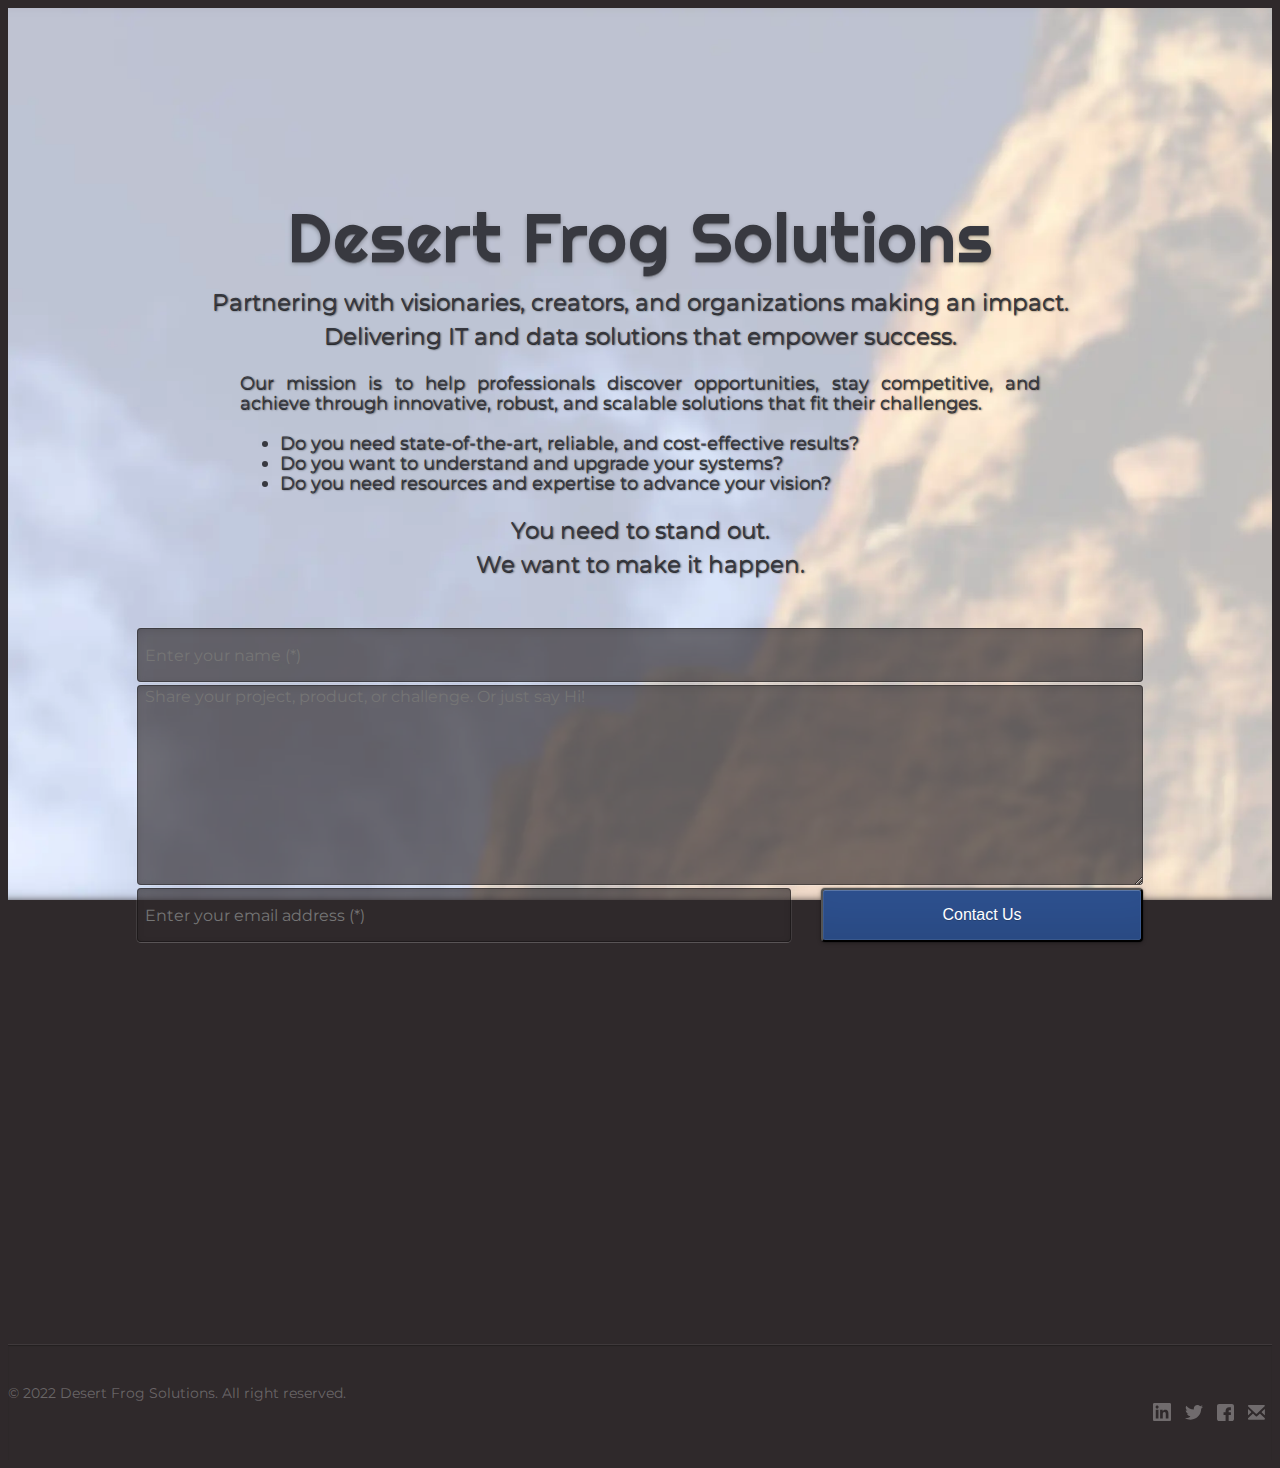
<file: index.html>
<!DOCTYPE html><html lang="en-us"><head><meta charset="utf-8"><meta name="robots" content="all,follow"><meta name="googlebot" content="index,follow,snippet,archive"><meta name="viewport" content="width=device-width,initial-scale=1"><title>Coming Soon: Desert Frog Solutions</title><meta name="author" content="Desert Frog Solutions"><meta name="keywords" content="digital transformation,solution engineering,technical project enablement,digital strategy,information technology,information services,cloud services,professional services,consulting,technology development,product management"><meta name="description" content="Our mission is to help professionals discover opportunities, stay competitive, and achieve through innovative, robust, and scalable solutions that fit their challenges. Desert Frog Solutions partners with visionaries, creators, and organizations making an impact, offering a full range of product development, technical project enablement, and digital strategy &amp; support services."><meta name="mobile-web-app-capable" content="yes"><meta name="apple-mobile-web-app-capable" content="yes"><link rel="shortcut icon" href="/assets/favicon.ico" type="image/x-icon"><link rel="apple-touch-icon" href="/assets/icons/apple-touch-icon.png"><meta property="og:locale" content="en_us"><meta property="og:site_name" content="Desert Frog Solutions"><meta property="og:title" content="Desert Frog Solutions"><meta property="og:type" content="website"><meta property="og:url" content="https://www.desertfrogsolutions.com"><meta property="og:description" content="Our mission is to help professionals discover opportunities, stay competitive, and achieve through innovative, robust, and scalable solutions that fit their challenges. Desert Frog Solutions partners with visionaries, creators, and organizations making an impact, offering a full range of product development, technical project enablement, and digital strategy &amp; support services."><meta property="og:image" content="/assets/icons/sharing-default.png"><meta property="og:image:type" content="image/png"><meta property="article:publisher" content="https://www.facebook.com/DesertFrogSolutions"><meta property="article:author" content="https://www.facebook.com/DesertFrogSolutions"><meta name="twitter:site" content="@DesertFrogSolns"><meta name="twitter:title" content="Desert Frog Solutions"><meta name="twitter:image" content="/assets/icons/sharing-default.png"><meta name="twitter:description" content="Our mission is to help professionals discover opportunities, stay competitive, and achieve through innovative, robust, and scalable solutions that fit their challenges. Desert Frog Solutions partners with visionaries, creators, and organizations making an impact, offering a full range of product development, technical project enablement, and digital strategy &amp; support services."><meta name="twitter:creator" content="@DesertFrogSolns"><script async="" src="https://www.googletagmanager.com/gtag/js?id=G-5QMZ3L3T3J"></script><script>window.dataLayer = window.dataLayer || [];

         function gtag() {
           dataLayer.push(arguments);
         }
         gtag('js', new Date());

         gtag('config', 'G-5QMZ3L3T3J');</script><link rel="preconnect" href="https://fonts.googleapis.com"><link rel="preconnect" href="https://fonts.gstatic.com" crossorigin=""><noscript><link rel="stylesheet" href="https://fonts.googleapis.com/css2?family=Montserrat:wght@300;400;700&family=Righteous&display=swap"></noscript><link media="print" onload="this.onload=null;this.removeAttribute('media');" href="https://fonts.googleapis.com/css2?family=Montserrat:wght@300;400;700&amp;family=Righteous&amp;display=swap" rel="stylesheet"><script>!function(A){"use strict";var e="webp",t="avif";function s(A,e,t){var s=function(A){if(window.sessionStorage){var e=window.sessionStorage.getItem(A+"Support");if("false"===e||"true"===e)return"true"===e}return null}(A);if(null===s){var o=new Image;return o.onload=o.onerror=function(){t(A,2===o.height)},void(o.src=e)}a(A,s)}function a(s,a){if(a){var o=A.documentElement;o.classList?o.classList.add("webp"===s?e:t):o.className+=" "+s=="webp"?e:t,window.sessionStorage.setItem(s+"Support",!0)}else window.sessionStorage.setItem(s+"Support",!1)}console.info("avif-web.js: please consider to remove this script and switch to `background-image: image-set();` @see https://bit.ly/3bP3Dov"),s("webp","[data-uri]",a),s("avif","[data-uri]",a)}(document);</script><link media="print" onload="this.onload=null;this.removeAttribute('media');" href="https://assets.calendly.com/assets/external/widget.css" rel="stylesheet"><script src="https://assets.calendly.com/assets/external/widget.js" async=""></script><link rel="manifest" href="/manifest.json"><meta name="theme-color" content="#673ab8"><link rel="shortcut icon" href="/favicon.ico"><style>body{-webkit-font-smoothing:antialiased;-moz-osx-font-smoothing:grayscale;background-color:#2f292b;color:#fff;font-family:Montserrat,sans-serif;font-size:14px;font-weight:400;line-height:20px}h1{color:#383940;font-family:Righteous,sans-serif;font-size:68px;font-weight:500;letter-spacing:1px;line-height:54px;margin:10px 0 16px;text-shadow:0 1px 0 rgba(0,0,0,.25),0 2px 4px rgba(0,0,0,.3)}p{font-size:22px;letter-spacing:0;line-height:23px;margin-bottom:5px;margin-top:0;text-shadow:none}li{text-align:start}.button{background-color:#2d508e;border-radius:4px;box-shadow:0 1px 4px 0 rgba(0,0,0,.3),0 0 0 1px rgba(0,0,0,.11),inset 0 0 0 1px hsla(0,0%,100%,.08),inset 0 1px 0 0 hsla(0,0%,100%,.16),inset 0 -44px 38px -25px rgba(0,0,0,.09);color:#fff;display:block;float:left;font-size:16px;font-weight:300;height:54px;padding:4px 29px;text-align:center;text-decoration:none;text-shadow:0 1px 0 rgba(0,0,0,.19);transition:background-color .3s ease;width:32%}.button:hover{background-color:#e66f40}.button:active{background-color:rgba(230,111,64,.63);box-shadow:0 1px 0 0 hsla(0,0%,100%,.26),0 0 0 1px rgba(0,0,0,.16),inset 0 2px 6px 1px rgba(0,0,0,.11),inset 0 1px 0 0 rgba(0,0,0,.2),inset 0 44px 38px -25px rgba(0,0,0,.13)}.subtitle{color:#383940;font-size:23px;line-height:34px;margin-top:20px;text-shadow:1px 1px 2px rgba(0,0,0,.7),0 1px 0 rgba(0,0,0,.65)}.subtitle.questiontext{font-size:18px;line-height:20px;margin-left:auto;margin-right:auto;margin-top:20px;max-width:800px;-o-object-fit:fill;object-fit:fill;text-align:justify;width:80%}.field{background-color:rgba(47,41,43,.65);border:0 solid #000;border-radius:4px;box-shadow:inset 0 0 0 1px rgba(0,0,0,.31),inset 0 2px 9px -1px rgba(0,0,0,.14),0 0 0 1px hsla(0,0%,100%,.09),0 1px 0 0 hsla(0,0%,100%,.13);color:#fff;float:left;font-family:Montserrat,sans-serif;font-size:16px;height:54px;margin-bottom:3px;margin-right:3%;padding-left:8px;transition:background-color .3s ease,box-shadow .3s ease;width:65%}.field:hover{background-color:rgba(47,41,43,.76)}.field:focus{box-shadow:inset 0 0 0 1px rgba(0,0,0,.31),inset 0 2px 9px -1px rgba(0,0,0,.14),0 0 0 2px #c96c47,0 0 12px 1px #c96c47}.field.fieldfullwidth{width:100%}.field.fieldfullwidth.fieldenterchallenge{height:200px}.sign-up-form{margin-top:47px}.header-section{background-attachment:fixed;background-image:url(/47c413a1f9ecc424b9fcc5eff801c5a1.png);background-position:50% 50%;background-repeat:no-repeat;background-size:cover;color:#383940;height:100%;opacity:1;overflow:overlay;padding-bottom:400px;padding-top:193px;text-align:center}.footer-section{background-color:#2f292b;box-shadow:0 -1px 0 0 hsla(0,0%,100%,.08),inset 0 1px 1px 0 rgba(0,0,0,.24);color:#7e7c87;padding-bottom:34px;padding-top:38px}.copyright{color:hsla(0,0%,100%,.29)}.container{padding-left:129px;padding-right:129px}.social-btn{margin-left:7px;margin-right:7px;opacity:.31;transition:opacity .2s ease}.social-btn:hover{opacity:1}.align-right{text-align:right}@media screen and (max-width:991px){.container{padding-left:79px;padding-right:79px}}@media screen and (max-width:767px){.sign-up-form{margin-bottom:0}.header-section{padding-bottom:75px;padding-top:55px}.footer-section{padding-bottom:26px;padding-top:26px}.container{padding-left:11px;padding-right:11px}}@media screen and (max-width:479px){.button{border-bottom-left-radius:2px;border-top-left-radius:2px;width:100%}.field{border-bottom-right-radius:2px;border-top-right-radius:2px;width:100%}.copyright{margin-bottom:7px}.align-right,.copyright,.subtitle.questiontext{text-align:center}}*{box-sizing:border-box}</style><link href="/bundle.c2aa2.css" rel="stylesheet" media="only x" onload="this.media='all'"><noscript><link rel="stylesheet" href="/bundle.c2aa2.css"></noscript></head><body><div id="app"><div id="preact_root"><div class="header-section wf-section"><div class="container w-container"><h1 class="heading">Desert Frog Solutions</h1><p class="subtitle">Partnering with visionaries, creators, and organizations making an impact.<br>Delivering IT and data solutions that empower success.<br></p><p class="subtitle questiontext">Our mission is to help professionals discover opportunities, stay competitive, and achieve through innovative, robust, and scalable solutions that fit their challenges.</p><p class="subtitle questiontext"></p><ul><li>Do you need state-of-the-art, reliable, and cost-effective results?</li><li>Do you want to understand and upgrade your systems?</li><li>Do you need resources and expertise to advance your vision?</li></ul><p></p><p class="subtitle">You need to stand out.<br>We want to make it happen.<br></p><div class="sign-up-form w-form" style=""><form name="wf-form-signup-form" data-name="Signup Form" id="email-form" action="" method="post" enctype="multipart/form-data" class="w-clearfix"><input class="field fieldfullwidth w-input" maxlength="256" name="Name" data-name="Name" placeholder="Enter your name (*)" id="Name" required="true"><textarea placeholder="Share your project, product, or challenge. Or just say Hi!" maxlength="5000" id="Challenge" name="Challenge" required="" data-name="field" class="field fieldfullwidth fieldenterchallenge w-input"></textarea><input type="email" class="field w-input" maxlength="256" name="email" data-name="Email" placeholder="Enter your email address (*)" id="field" required="true"><input type="submit" value="Contact Us" data-wait="Please wait..." class="button w-button"></form></div></div></div></div><script type="__PREACT_CLI_DATA__">%7B%22preRenderData%22:%7B%22url%22:%22/%22%7D%7D</script><script crossorigin="anonymous" src="/bundle.8ac1e.esm.js" type="module"></script><script nomodule="" src="/polyfills.03377.js"></script><script nomodule="" defer="defer" src="/bundle.15d73.js"></script></div><div class="footer-section wf-section"><div class="w-container"><div class="w-row"><div class="w-col w-col-6 w-col-small-6"><div class="copyright">© 2022 Desert Frog Solutions. All right reserved.</div></div><div class="align-right w-col w-col-6 w-col-small-6"><a href="https://www.linkedin.com/company/desert-frog-solutions" class="social-btn w-inline-block"><img src="/assets/images/linkedin-brands.svg" alt=""></a><a href="https://twitter.com/DesertFrogSolns" class="social-btn w-inline-block"><img src="/assets/images/twitter-icon.svg" alt=""></a><a href="https://www.facebook.com/DesertFrogSolutions" class="social-btn w-inline-block"><img src="/assets/images/facebook-icon.svg" alt=""></a><a href="mailto:desert.frog.solutions@gmail.com" class="social-btn w-inline-block"><img src="/assets/images/email-icon.svg" alt=""></a></div></div></div></div></body></html>
</file>
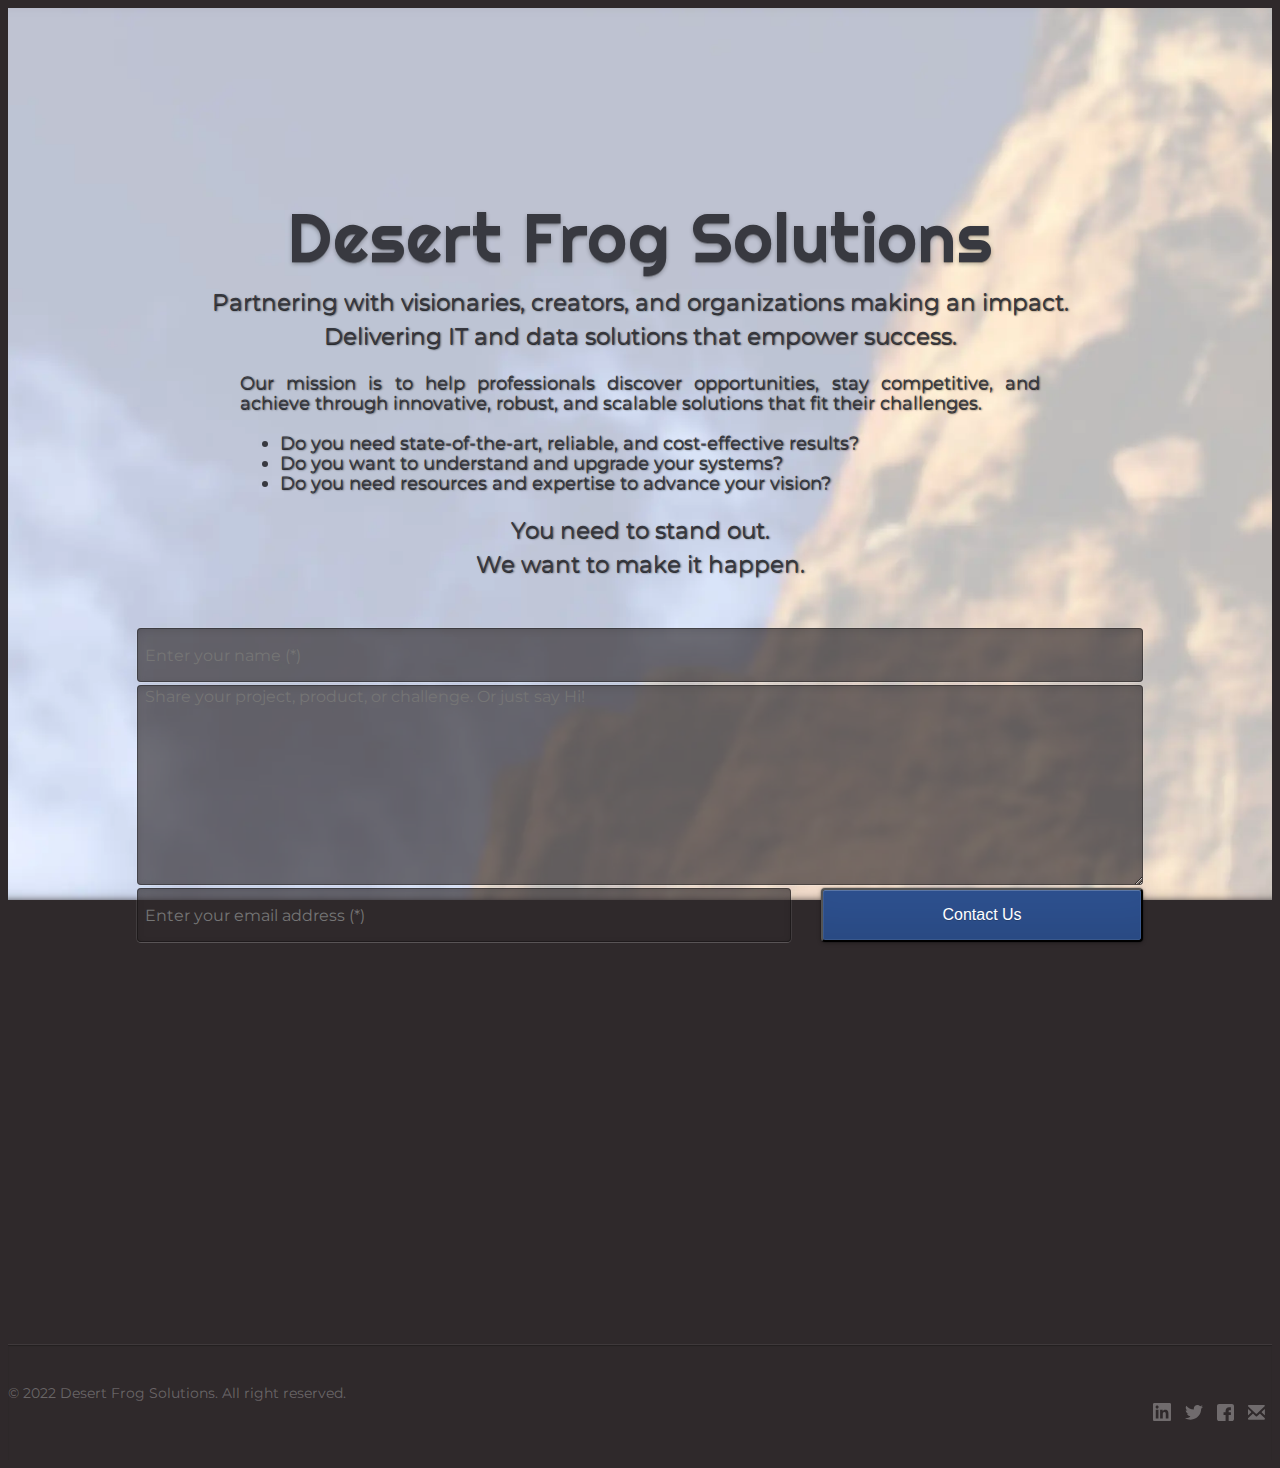
<file: 200.html>
<!DOCTYPE html><html lang="en-us"><head><meta charset="utf-8"><meta name="robots" content="all,follow"><meta name="googlebot" content="index,follow,snippet,archive"><meta name="viewport" content="width=device-width,initial-scale=1"><title>Coming Soon: Desert Frog Solutions</title><meta name="author" content="Desert Frog Solutions"><meta name="keywords" content="digital transformation,solution engineering,technical project enablement,digital strategy,information technology,information services,cloud services,professional services,consulting,technology development,product management"><meta name="description" content="Our mission is to help professionals discover opportunities, stay competitive, and achieve through innovative, robust, and scalable solutions that fit their challenges. Desert Frog Solutions partners with visionaries, creators, and organizations making an impact, offering a full range of product development, technical project enablement, and digital strategy &amp; support services."><meta name="mobile-web-app-capable" content="yes"><meta name="apple-mobile-web-app-capable" content="yes"><link rel="shortcut icon" href="/assets/favicon.ico" type="image/x-icon"><link rel="apple-touch-icon" href="/assets/icons/apple-touch-icon.png"><meta property="og:locale" content="en_us"><meta property="og:site_name" content="Desert Frog Solutions"><meta property="og:title" content="Desert Frog Solutions"><meta property="og:type" content="website"><meta property="og:url" content="https://www.desertfrogsolutions.com"><meta property="og:description" content="Our mission is to help professionals discover opportunities, stay competitive, and achieve through innovative, robust, and scalable solutions that fit their challenges. Desert Frog Solutions partners with visionaries, creators, and organizations making an impact, offering a full range of product development, technical project enablement, and digital strategy &amp; support services."><meta property="og:image" content="/assets/icons/sharing-default.png"><meta property="og:image:type" content="image/png"><meta property="article:publisher" content="https://www.facebook.com/DesertFrogSolutions"><meta property="article:author" content="https://www.facebook.com/DesertFrogSolutions"><meta name="twitter:site" content="@DesertFrogSolns"><meta name="twitter:title" content="Desert Frog Solutions"><meta name="twitter:image" content="/assets/icons/sharing-default.png"><meta name="twitter:description" content="Our mission is to help professionals discover opportunities, stay competitive, and achieve through innovative, robust, and scalable solutions that fit their challenges. Desert Frog Solutions partners with visionaries, creators, and organizations making an impact, offering a full range of product development, technical project enablement, and digital strategy &amp; support services."><meta name="twitter:creator" content="@DesertFrogSolns"><script async="" src="https://www.googletagmanager.com/gtag/js?id=G-5QMZ3L3T3J"></script><script>window.dataLayer = window.dataLayer || [];

         function gtag() {
           dataLayer.push(arguments);
         }
         gtag('js', new Date());

         gtag('config', 'G-5QMZ3L3T3J');</script><link rel="preconnect" href="https://fonts.googleapis.com"><link rel="preconnect" href="https://fonts.gstatic.com" crossorigin=""><noscript><link rel="stylesheet" href="https://fonts.googleapis.com/css2?family=Montserrat:wght@300;400;700&family=Righteous&display=swap"></noscript><link media="print" onload="this.onload=null;this.removeAttribute('media');" href="https://fonts.googleapis.com/css2?family=Montserrat:wght@300;400;700&amp;family=Righteous&amp;display=swap" rel="stylesheet"><script>!function(A){"use strict";var e="webp",t="avif";function s(A,e,t){var s=function(A){if(window.sessionStorage){var e=window.sessionStorage.getItem(A+"Support");if("false"===e||"true"===e)return"true"===e}return null}(A);if(null===s){var o=new Image;return o.onload=o.onerror=function(){t(A,2===o.height)},void(o.src=e)}a(A,s)}function a(s,a){if(a){var o=A.documentElement;o.classList?o.classList.add("webp"===s?e:t):o.className+=" "+s=="webp"?e:t,window.sessionStorage.setItem(s+"Support",!0)}else window.sessionStorage.setItem(s+"Support",!1)}console.info("avif-web.js: please consider to remove this script and switch to `background-image: image-set();` @see https://bit.ly/3bP3Dov"),s("webp","[data-uri]",a),s("avif","[data-uri]",a)}(document);</script><link media="print" onload="this.onload=null;this.removeAttribute('media');" href="https://assets.calendly.com/assets/external/widget.css" rel="stylesheet"><script src="https://assets.calendly.com/assets/external/widget.js" async=""></script><link rel="manifest" href="/manifest.json"><meta name="theme-color" content="#673ab8"><link rel="shortcut icon" href="/favicon.ico"><style>body{-webkit-font-smoothing:antialiased;-moz-osx-font-smoothing:grayscale;color:#fff;font-family:Montserrat,sans-serif;font-size:14px;font-weight:400;line-height:20px}.footer-section,body{background-color:#2f292b}.footer-section{box-shadow:0 -1px 0 0 hsla(0,0%,100%,.08),inset 0 1px 1px 0 rgba(0,0,0,.24);color:#7e7c87;padding-bottom:34px;padding-top:38px}.copyright{color:hsla(0,0%,100%,.29)}.social-btn{margin-left:7px;margin-right:7px;opacity:.31;transition:opacity .2s ease}.social-btn:hover{opacity:1}.align-right{text-align:right}@media screen and (max-width:767px){.footer-section{padding-bottom:26px;padding-top:26px}}@media screen and (max-width:479px){.copyright{margin-bottom:7px}.align-right,.copyright{text-align:center}}*{box-sizing:border-box}</style><link href="/bundle.c2aa2.css" rel="stylesheet" media="only x" onload="this.media='all'"><noscript><link rel="stylesheet" href="/bundle.c2aa2.css"></noscript></head><body><div id="app"><script type="__PREACT_CLI_DATA__">%7B%22preRenderData%22:%7B%22url%22:%22/200.html%22%7D%7D</script><script crossorigin="anonymous" src="/bundle.8ac1e.esm.js" type="module"></script><script nomodule="" src="/polyfills.03377.js"></script><script nomodule="" defer="defer" src="/bundle.15d73.js"></script></div><div class="footer-section wf-section"><div class="w-container"><div class="w-row"><div class="w-col w-col-6 w-col-small-6"><div class="copyright">© 2022 Desert Frog Solutions. All right reserved.</div></div><div class="align-right w-col w-col-6 w-col-small-6"><a href="https://www.linkedin.com/company/desert-frog-solutions" class="social-btn w-inline-block"><img src="/assets/images/linkedin-brands.svg" alt=""></a><a href="https://twitter.com/DesertFrogSolns" class="social-btn w-inline-block"><img src="/assets/images/twitter-icon.svg" alt=""></a><a href="https://www.facebook.com/DesertFrogSolutions" class="social-btn w-inline-block"><img src="/assets/images/facebook-icon.svg" alt=""></a><a href="mailto:desert.frog.solutions@gmail.com" class="social-btn w-inline-block"><img src="/assets/images/email-icon.svg" alt=""></a></div></div></div></div></body></html>
</file>
<file: bundle.c2aa2.css>
body{-webkit-font-smoothing:antialiased;-moz-osx-font-smoothing:grayscale;background-color:#2f292b;color:#fff;font-family:Montserrat,sans-serif;font-size:14px;font-weight:400;line-height:20px}h1{color:#383940;font-family:Righteous,sans-serif;font-size:68px;font-weight:500;letter-spacing:1px;line-height:54px;margin:10px 0 16px;text-shadow:0 1px 0 rgba(0,0,0,.25),0 2px 4px rgba(0,0,0,.3)}h2{font-size:32px;font-weight:700;line-height:36px;margin:10px 0}h2,h3{text-shadow:none}h3{font-size:22px;font-weight:400;line-height:30px;margin:5px 0}h4{font-size:18px;line-height:24px}h4,h5{font-weight:700;margin:10px 0}h5{font-size:14px;line-height:20px}h6{font-size:12px;font-weight:700;line-height:18px;margin:10px 0}p{font-size:22px;letter-spacing:0;line-height:23px;margin-bottom:5px;margin-top:0;text-shadow:none}li{text-align:start}.button{background-color:#2d508e;border-radius:4px;box-shadow:0 1px 4px 0 rgba(0,0,0,.3),0 0 0 1px rgba(0,0,0,.11),inset 0 0 0 1px hsla(0,0%,100%,.08),inset 0 1px 0 0 hsla(0,0%,100%,.16),inset 0 -44px 38px -25px rgba(0,0,0,.09);color:#fff;display:block;float:left;font-size:16px;font-weight:300;height:54px;padding:4px 29px;text-align:center;text-decoration:none;text-shadow:0 1px 0 rgba(0,0,0,.19);transition:background-color .3s ease;width:32%}.button:hover{background-color:#e66f40}.button:active{background-color:rgba(230,111,64,.63);box-shadow:0 1px 0 0 hsla(0,0%,100%,.26),0 0 0 1px rgba(0,0,0,.16),inset 0 2px 6px 1px rgba(0,0,0,.11),inset 0 1px 0 0 rgba(0,0,0,.2),inset 0 44px 38px -25px rgba(0,0,0,.13)}.subtitle{color:#383940;font-size:23px;line-height:34px;margin-top:20px;text-shadow:1px 1px 2px rgba(0,0,0,.7),0 1px 0 rgba(0,0,0,.65)}.subtitle.questiontext{font-size:18px;line-height:20px;margin-left:auto;margin-right:auto;margin-top:20px;max-width:800px;-o-object-fit:fill;object-fit:fill;text-align:justify;width:80%}.field{background-color:rgba(47,41,43,.65);border:0 solid #000;border-radius:4px;box-shadow:inset 0 0 0 1px rgba(0,0,0,.31),inset 0 2px 9px -1px rgba(0,0,0,.14),0 0 0 1px hsla(0,0%,100%,.09),0 1px 0 0 hsla(0,0%,100%,.13);color:#fff;float:left;font-family:Montserrat,sans-serif;font-size:16px;height:54px;margin-bottom:3px;margin-right:3%;padding-left:8px;transition:background-color .3s ease,box-shadow .3s ease;width:65%}.field:hover{background-color:rgba(47,41,43,.76)}.field:focus{box-shadow:inset 0 0 0 1px rgba(0,0,0,.31),inset 0 2px 9px -1px rgba(0,0,0,.14),0 0 0 2px #c96c47,0 0 12px 1px #c96c47}.field.fieldfullwidth{width:100%}.field.fieldfullwidth.fieldenterchallenge{height:200px}.sign-up-form{margin-top:47px}.social-widget{float:left;opacity:.41;transition:opacity .3s ease;width:100px}.social-widget:hover{opacity:1}.success-message{background-color:#c96c47;border-radius:4px;box-shadow:0 1px 4px 0 rgba(0,0,0,.3),0 0 0 1px rgba(0,0,0,.14),inset 0 0 0 1px hsla(0,0%,100%,.09),inset 0 1px 0 0 hsla(0,0%,100%,.12);color:#fff;padding:29px;text-shadow:0 1px 0 rgba(0,0,0,.56);transition:all .3s ease}.error-message{background-color:#5c3245;border-radius:2px;clear:both;padding-bottom:5px;padding-top:10px}.avif .header-section{background-image:url([data-uri])}.webp .header-section{background-image:url(/fc873f01a35d9b299815e2f0962122e2.webp)}.header-section{background-attachment:fixed;background-image:url(/47c413a1f9ecc424b9fcc5eff801c5a1.png);background-position:50% 50%;background-repeat:no-repeat;background-size:cover;color:#383940;height:100%;opacity:1;overflow:overlay;padding-bottom:400px;padding-top:193px;text-align:center}.footer-section{background-color:#2f292b;box-shadow:0 -1px 0 0 hsla(0,0%,100%,.08),inset 0 1px 1px 0 rgba(0,0,0,.24);color:#7e7c87;padding-bottom:34px;padding-top:38px}.copyright{color:hsla(0,0%,100%,.29)}.container{padding-left:129px;padding-right:129px}.share-button{display:inline-block;margin-left:14px;margin-right:14px;width:58px}.share-button.facebook{width:49px}.share-button.google{width:54px}.success-text{margin-bottom:10px;text-shadow:none}.referal-text{color:hsla(0,0%,100%,.61);font-size:15px;margin-bottom:13px;margin-top:16px;text-shadow:none;text-transform:uppercase}.social-btn{margin-left:7px;margin-right:7px;opacity:.31;transition:opacity .2s ease}.social-btn:hover{opacity:1}.align-right{text-align:right}.slider-nav{font-size:9px;height:40px}.utility-page-wrap{-ms-flex-pack:center;-ms-flex-align:center;align-items:center;display:-ms-flexbox;display:flex;height:100vh;justify-content:center;max-height:100%;max-width:100%;width:100vw}.utility-page-content{text-align:center;width:260px}.utility-page-content,.utility-page-form{display:-ms-flexbox;display:flex;-ms-flex-direction:column;flex-direction:column}.utility-page-form{-ms-flex-align:stretch;align-items:stretch}@media screen and (max-width:991px){.container{padding-left:79px;padding-right:79px}}@media screen and (max-width:767px){.sign-up-form{margin-bottom:0}.header-section{padding-bottom:75px;padding-top:55px}.footer-section{padding-bottom:26px;padding-top:26px}.container{padding-left:11px;padding-right:11px}}@media screen and (max-width:479px){.button{border-bottom-left-radius:2px;border-top-left-radius:2px;width:100%}.field{border-bottom-right-radius:2px;border-top-right-radius:2px;width:100%}.social-widget{width:96px}.copyright{margin-bottom:7px}.align-right,.copyright,.subtitle.questiontext{text-align:center}}*{box-sizing:border-box}
</file>
